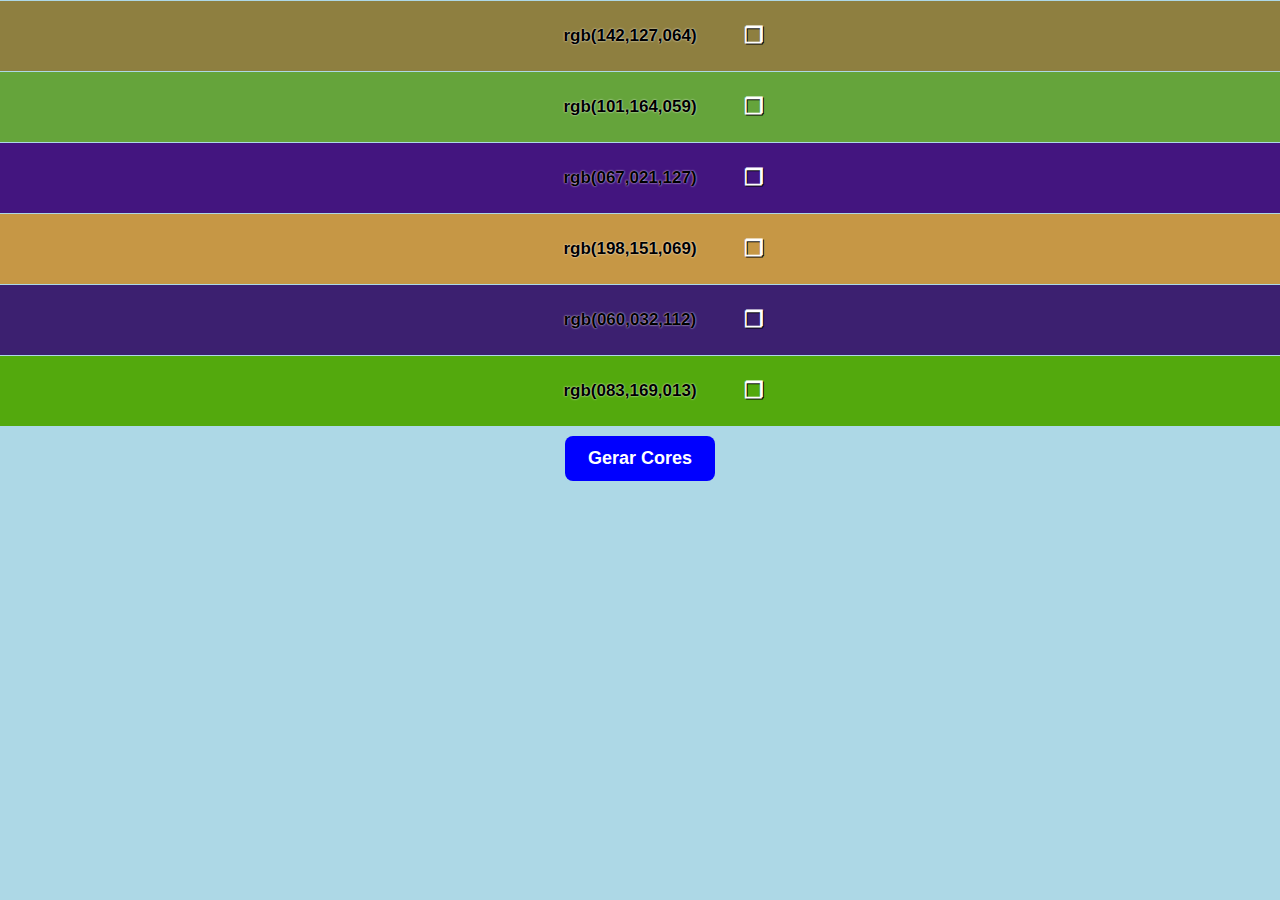
<file: color.html>
<!DOCTYPE html>
<html lang="en">
<head>
  <meta charset="UTF-8">
  <meta name="viewport" content="width=device-width, initial-scale=1.0">
  <link rel="stylesheet" href="css/color.css">
  <script src="js/color.js"></script>
  <title>Color Generator</title>
</head>
<body onload="gerarCores();">
	<div id="bloco_um">
	  <input class="cores aleatorias" type="text" id="cor_um"/><span onclick="copiar('um');">❐</span>
	</div>
	<div id="bloco_dois">
	  <input class="cores aleatorias" type="texto" id="cor_dois" /><span onclick="copiar('dois');">❐</span>
	</div>
	<div id="bloco_tres">
	  <input class="cores aleatorias" type="texto" id="cor_tres" /><span onclick="copiar('tres');">❐</span>
	</div>
	<div id="bloco_quatro">
	  <input class="cores aleatorias" type="texto" id="cor_quatro" /><span onclick="copiar('quatro');">❐</span>
	</div>
	<div id="bloco_cinco">
	  <input class="cores aleatorias" type="texto" id="cor_cinco" /><span onclick="copiar('cinco');">❐</span>
	</div>
	<div id="bloco_seis">
	  <input class="cores aleatorias" type="texto" id="cor_seis" /><span id="copiar" onclick="copiar('seis')">❐</span>
	</div>
	
	<input type="text" name="hide" id="hide" />
	<button id="botao_gerador" onclick="gerarCores();" >Gerar Cores</button>
	
</body>
</html>
</file>
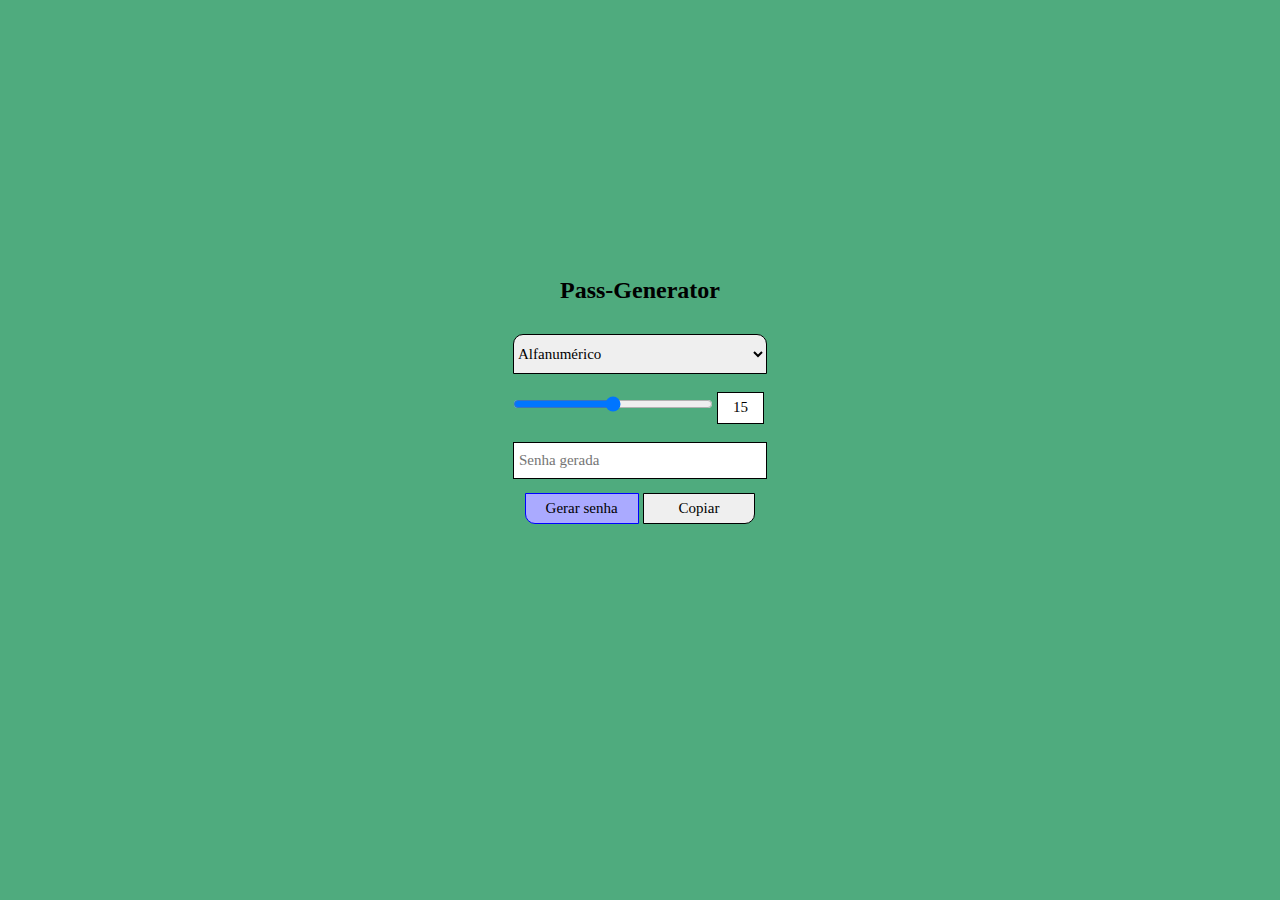
<file: pass.html>
<!DOCTYPE html>
<html lang="pt-pt">
<head>
  <meta charset="UTF-8">
  <meta name="viewport" content="width=device-width, initial-scale=1.0">
  <link rel="stylesheet" href="css/pass.css">
  <title>PassGenerator</title>
</head>
<body >
	
	<section>
	<h1 id="titulo" class="titulo">Pass-Generator</h1>
	<select name="tipoDeSenha" class="tipoDeSenha" id="tipoDeSenha">
	  <option value="alfanumerico">Alfanumérico</option>
	  <option value="alfabeticom" >Alfabético(minúsc.)</option>
	  <option value="alfabeticoM" >Alfabético(maiúsc.)</option>
	  <option value="numerico" >Numérico</option>
	  <option value="simbolico" >Símbolos</option>
	</select>
	<br />
	
	<input type="range" name="medidor" class="medidor" id="medidor" min="6" max="24" oninput="actualizar()"/>
	<input type="text" name="tamanho" class="tamanho" id="tamanho" value="15" onfocus="blur();" />
	<br />
	
	<input type="text" name="visor" class="visor" id="visor" onfocus="blur();" placeholder="Senha gerada"/>
	<br />
	
	<div>
	<button id="gerar" type="button" class="gerar" onclick="terminar();">Gerar senha</button>
	<button id="historico" type="button" class="historico" onclick="copiar();" >Copiar</button>
	</div>
	
	</section>
	
	<script src="js/pass.js" defer ></script>
</body>
</html>
</file>
<file: css/color.css>
*{
  margin: 0px;
  padding: 0px;
}

body {
  width: 100%;
  text-align: center;
  background-color: lightblue;
}

div{
  width: 100%;
  height: 70px;
  background: red;
  margin-top: 1px;
  display: flex;
  justify-content: center;
  align-items: center;
}

.cores{
  background: transparent;
  text-align: center;
  color: black;
  font-size: 17px;
  font-weight: bold;
  text-shadow: 0px 0px 2px #fff;
  border: none;
  pointer-events: none;
}

#hide{
  position: absolute;
  top: 50px;
  left: 20%;
  z-index: -999;
  pointer-events: none;
  background: transparent;
  color: transparent;
  border: none;
}

span{
  color: white;
  font-size: 22px;
  font-weight: bold;
  text-shadow: 1px 1px black;
}

button{
  margin-top: 10px;
  width: 150px;
  height: 45px;
  background: #0000ff;
  color: white;
  font-size: 18px;
  font-weight: bold;
  border: 0px;
  border-radius: 8px;
}
</file>
<file: css/pass.css>
*{
  padding: 0px;
  margin: 0px;
  border: none;
  font-family: Verdana;
}

body {
  width: 100vw;
  height: 100vh;
  background: rgb(079,171,126);
  display: flex;
  align-items: center;
  justify-content: center;
  flex-wrap: wrap;
}

section{
  width: 254px;
  margin-top: -100px;

}

.titulo{
  font-size: 24px;
  margin-bottom: 30px;
  text-align: center;
}

.tipoDeSenha{
  font-size: 15px;
  width: inherit;
  height: 40px;
  margin-bottom: 18px;
  border-top-left-radius: 10px;
  border-top-right-radius: 10px;
  border: 1px solid black;
}

.medidor{
  width: 200px;
}

.tamanho{
  width: 45px;
  height: 30px;
  font-size: 15px;
  text-align: center;
  margin-bottom: 18px;
  border: 1px solid black;
}

.visor{
  width: 247px;
  height: 35px;
  font-size: 15px;
  margin-bottom: 14px;
  padding-left: 5px;
  border: 1px solid black;
}

.gerar{
  background-color: #aaaaff;
  padding: 6px 20px 6px 20px;
  font-size: 15px;
  border-bottom-left-radius: 10px;
  border: 1px solid blue;
}

.historico{
  padding: 6px 35px 6px 35px;
  font-size: 15px;
  border-bottom-right-radius: 10px;
  border: 1px solid black;
}
div{
  width: 100%;
  border: none;
  text-align: center;
}
</file>
